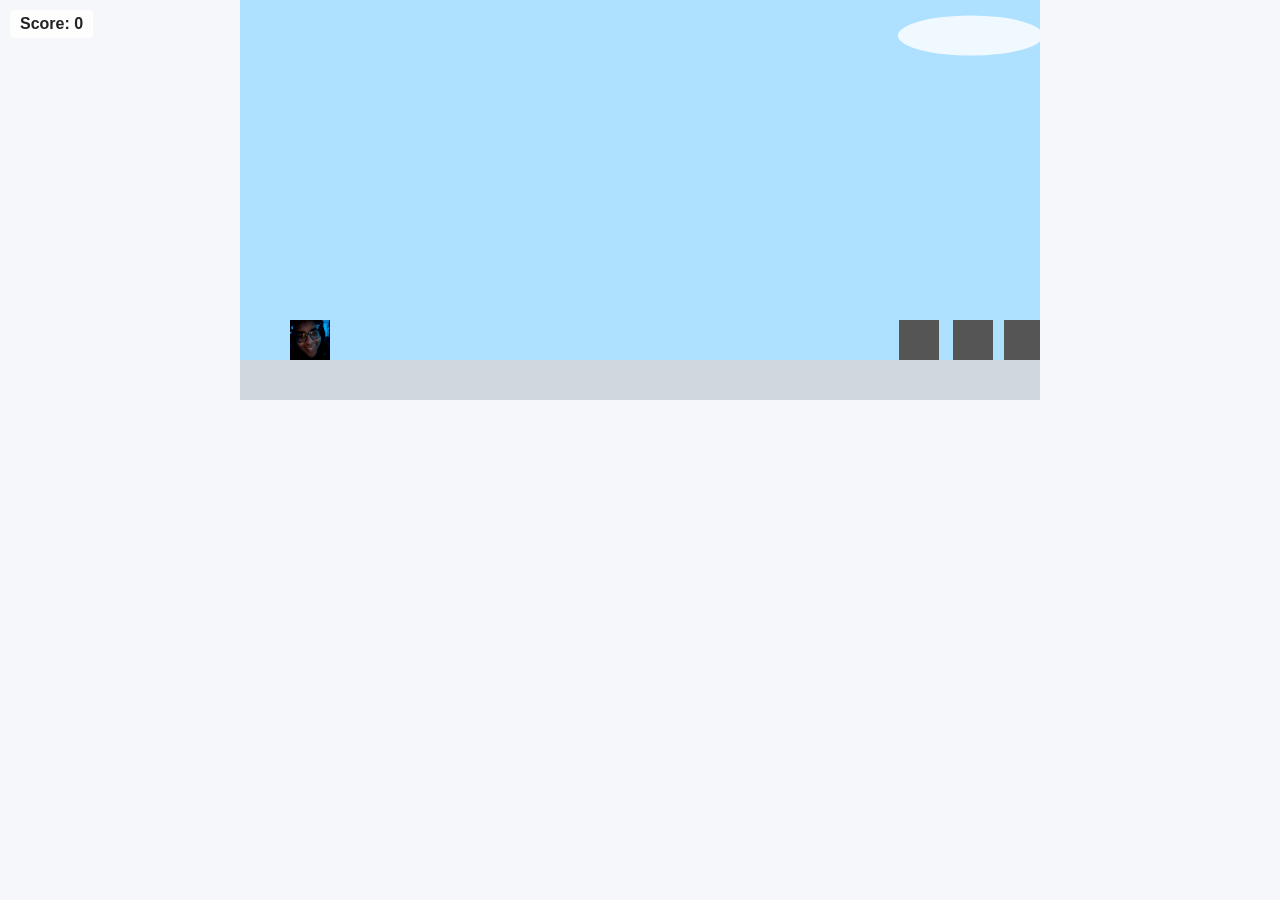
<file: game.html>
<!DOCTYPE html>
<html lang="en">
<head>
<meta charset="UTF-8">
<meta name="viewport" content="width=device-width, initial-scale=1.0">
<title>Mini Game</title>
<style>
 body {
  margin: 0;
  background: #f5f7fa;
  font-family: Arial, Helvetica, sans-serif;
  color: #222;
 }
 canvas {
  display: block;
  margin: 0 auto;
  background: linear-gradient(#aee1ff, #f5f7fa);
 }
 #score {
  position: absolute;
  top: 10px;
  left: 10px;
  background: rgba(255,255,255,0.8);
  padding: 5px 10px;
  border-radius: 4px;
  font-weight: bold;
 }
 #message {
  position: absolute;
  top: 50%;
  left: 50%;
  transform: translate(-50%, -50%);
  background: rgba(255,255,255,0.9);
  padding: 20px 40px;
  border-radius: 6px;
  font-size: 1.5rem;
  display: none;
 }
</style>
</head>
<body>
<div id="score">Score: 0</div>
<div id="message">Game Over</div>
<canvas id="gameCanvas" width="800" height="400"></canvas>
<script>
const canvas = document.getElementById('gameCanvas');
const ctx = canvas.getContext('2d');
const scoreEl = document.getElementById('score');
const msgEl = document.getElementById('message');
const spriteImg = new Image();
spriteImg.src = 'IMG_2962.png';
const ground = canvas.height - 40;
let keys = {};
let obstacles = [];
let coins = [];
let clouds = [];
let score = 0;
let gameOver = false;

const player = { x: 50, y: ground - 40, width: 40, height: 40, vy: 0, jump: -12, gravity: 0.6 };

function reset() {
  obstacles = [];
  coins = [];
  clouds = [];
  score = 0;
  player.y = ground - player.height;
  player.vy = 0;
  gameOver = false;
  msgEl.style.display = 'none';
}

function spawnObstacle() {
  obstacles.push({ x: canvas.width, y: ground - 40, width: 40, height: 40 });
}

function spawnCoin() {
  coins.push({ x: canvas.width, y: ground - 80 - Math.random()*60, radius: 10 });
}

function spawnCloud() {
  clouds.push({ x: canvas.width, y: Math.random()*200, width: 60+Math.random()*40, speed: 0.5+Math.random() });
}

function update() {
  if (gameOver) return;
  // Player physics
  if (keys['Space'] || keys['ArrowUp']) {
    if (player.y >= ground - player.height - 1) {
      player.vy = player.jump;
    }
  }
  player.vy += player.gravity;
  player.y += player.vy;
  if (player.y > ground - player.height) {
    player.y = ground - player.height;
    player.vy = 0;
  }

  // Spawn obstacles and coins
  if (Math.random() < 0.02) spawnObstacle();
  if (Math.random() < 0.03) spawnCoin();
  if (Math.random() < 0.01) spawnCloud();

  // Move obstacles and coins
  obstacles.forEach(o => o.x -= 3);
  coins.forEach(c => c.x -= 3);
  clouds.forEach(cl => cl.x -= cl.speed);

  // Remove off-screen
  obstacles = obstacles.filter(o => o.x + o.width > 0);
  coins = coins.filter(c => c.x + c.radius > 0);
  clouds = clouds.filter(cl => cl.x + cl.width > 0);

  // Collision detection
  obstacles.forEach(o => {
    if (player.x < o.x + o.width && player.x + player.width > o.x && player.y < o.y + o.height && player.y + player.height > o.y) {
      gameOver = true;
      msgEl.style.display = 'block';
      setTimeout(reset, 2000);
    }
  });

  coins.forEach((c, i) => {
    const distX = player.x + player.width/2 - (c.x + c.radius/2);
    const distY = player.y + player.height/2 - (c.y + c.radius/2);
    const distance = Math.sqrt(distX*distX + distY*distY);
    if (distance < player.width/2 + c.radius) {
      score += 1;
      coins.splice(i, 1);
      scoreEl.textContent = 'Score: ' + score;
    }
  });
}

function draw() {
  ctx.clearRect(0, 0, canvas.width, canvas.height);
  // background sky
  ctx.fillStyle = '#aee1ff';
  ctx.fillRect(0, 0, canvas.width, canvas.height);
  // clouds
  ctx.fillStyle = 'rgba(255,255,255,0.8)';
  clouds.forEach(cl => {
    ctx.beginPath();
    ctx.ellipse(cl.x, cl.y, cl.width, 20, 0, 0, Math.PI*2);
    ctx.fill();
  });
  // ground
  ctx.fillStyle = '#d0d7df';
  ctx.fillRect(0, ground, canvas.width, canvas.height - ground);
  // player
  ctx.drawImage(spriteImg, player.x, player.y, player.width, player.height);
  // obstacles
  ctx.fillStyle = '#555';
  obstacles.forEach(o => {
    ctx.fillRect(o.x, o.y, o.width, o.height);
  });
  // coins
  ctx.fillStyle = '#f5d142';
  coins.forEach(c => {
    ctx.beginPath();
    ctx.arc(c.x, c.y, c.radius, 0, Math.PI*2);
    ctx.fill();
  });
}

function loop() {
  update();
  draw();
  requestAnimationFrame(loop);
}

window.addEventListener('keydown', (e) => {
  keys[e.code] = true;
});
window.addEventListener('keyup', (e) => {
  keys[e.code] = false;
});

spriteImg.onload = () => {
  reset();
  loop();
};
</script>
</body>
</html>
</file>
